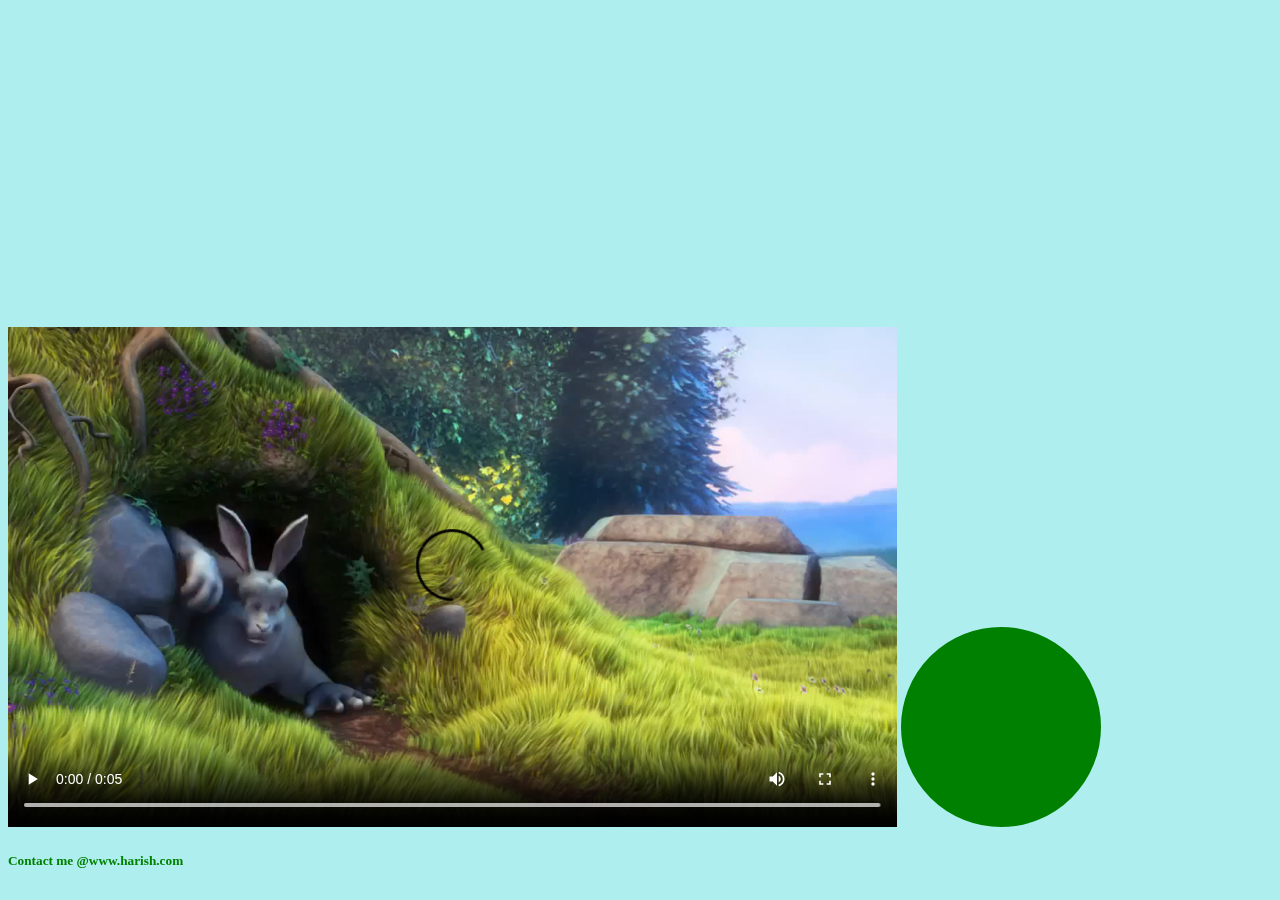
<file: CLASSROOM/index.html>
<!DOCTYPE html>
<html lang="en">
<head>
    <meta charset="UTF-8">
    <meta name="viewport" content="width=device-width, initial-scale=1.0">
    <title>Document</title>
    <style>
        body{
            background-color: paleturquoise;
            color: green;
        }
        h4{
            font-family: Cambria, Cochin, Georgia, Times, 'Times New Roman', serif;
            font-style:normal;
            color: lightseagreen;
        }
        input,textarea{
         background-color: aquamarine;
        }
        
    </style>
</head>
<body>
    <header>
    </header>
    <main>
        <!-- <table>
            <caption>Student Data</caption>
            <thead>
                <tr>
                    <th colspan = "3">
                        Name
                    </th>
                    <th>
                        Year
                    </th>
                </tr>
            </thead>
            <tbody>
                <tr>
                    <td>Harish</td>
                    <td>1995</td>
                </tr>
                <tr>
                    <td>Geeta</td>
                    <td>1995</td>
                </tr>
                <tr>
                    <td>Maitra</td>
                    <td>1995</td>
                </tr>
            </tbody>
         </table> -->
        <!-- <h1>Registration Form</h1>
         <form action="/action.php">
            <h4>Enter Username & Password</h4>
            <input type="text" placeholder="Enter Username!"><br><br>
            <input type="password" placeholder="Enter Password!"><br> 
            <br>
            <h4>Select Class</h4>
            <label for="1"><input type="radio"  name="class" id="1"> Class A</label><br>
            <label for="2"><input type="radio"  name="class" id="2"> Class B</label><br>
            <label for="3"><input type="radio"  name="class" id="3"> ClassC</label><br>
            <br>
            <h4>Select your subject</h4>
            <label for="101"> <input type="checkbox" value="Math" name="sub" id="101">Math</label>
            <br>
            <label for="102"><input type="checkbox" value="Science" name="sub" id="102">Science</label>
            <br>
             <label for="103"><input type="checkbox" value="Kannada" name="sub" id="103">Kannada</label>   
             <br>
            <label for="104"><input type="checkbox" value="English" name="sub" id="104">English</label>
            <br>
            </label>
            <br>
            <h4>Select your City</h4>
            <select name="City" id="301">
                <option value="Harihar">Harihar</option>
                <option value="Ranebennur">Ranebennur</option>
                <option value="Haveri">Haveri</option>
                <option value="Bengaluru">Bengaluru</option>
                <option value="Hubli">Hubli</option>
            </select>
            <br><br>
            <h4>Please leave your feedback here</h4>
            <textarea name="Feedback" id="201" cols="30" rows="10"></textarea>
            <br>
            <input type="submit" value="submit">
        </form> -->
    <iframe width="560" height="315" src="https://www.youtube.com/embed/HcOc7P5BMi4?si=V8TKKWQ92k2z5I4o"
        title="YouTube video player" frameborder="0"
        allow="accelerometer; autoplay; clipboard-write; encrypted-media; gyroscope; picture-in-picture; web-share"
        allowfullscreen></iframe> 
        <video height=500 src="video.mp4" controls auto></video>
        <div style="border: solid 100px; border-radius: 60%; display:inline-block;
  background: lightgreen;"> </div>
    </main>
    <footer>
        <h5>Contact me @www.harish.com</h5>
    </footer>
</body>
</html>
</file>
